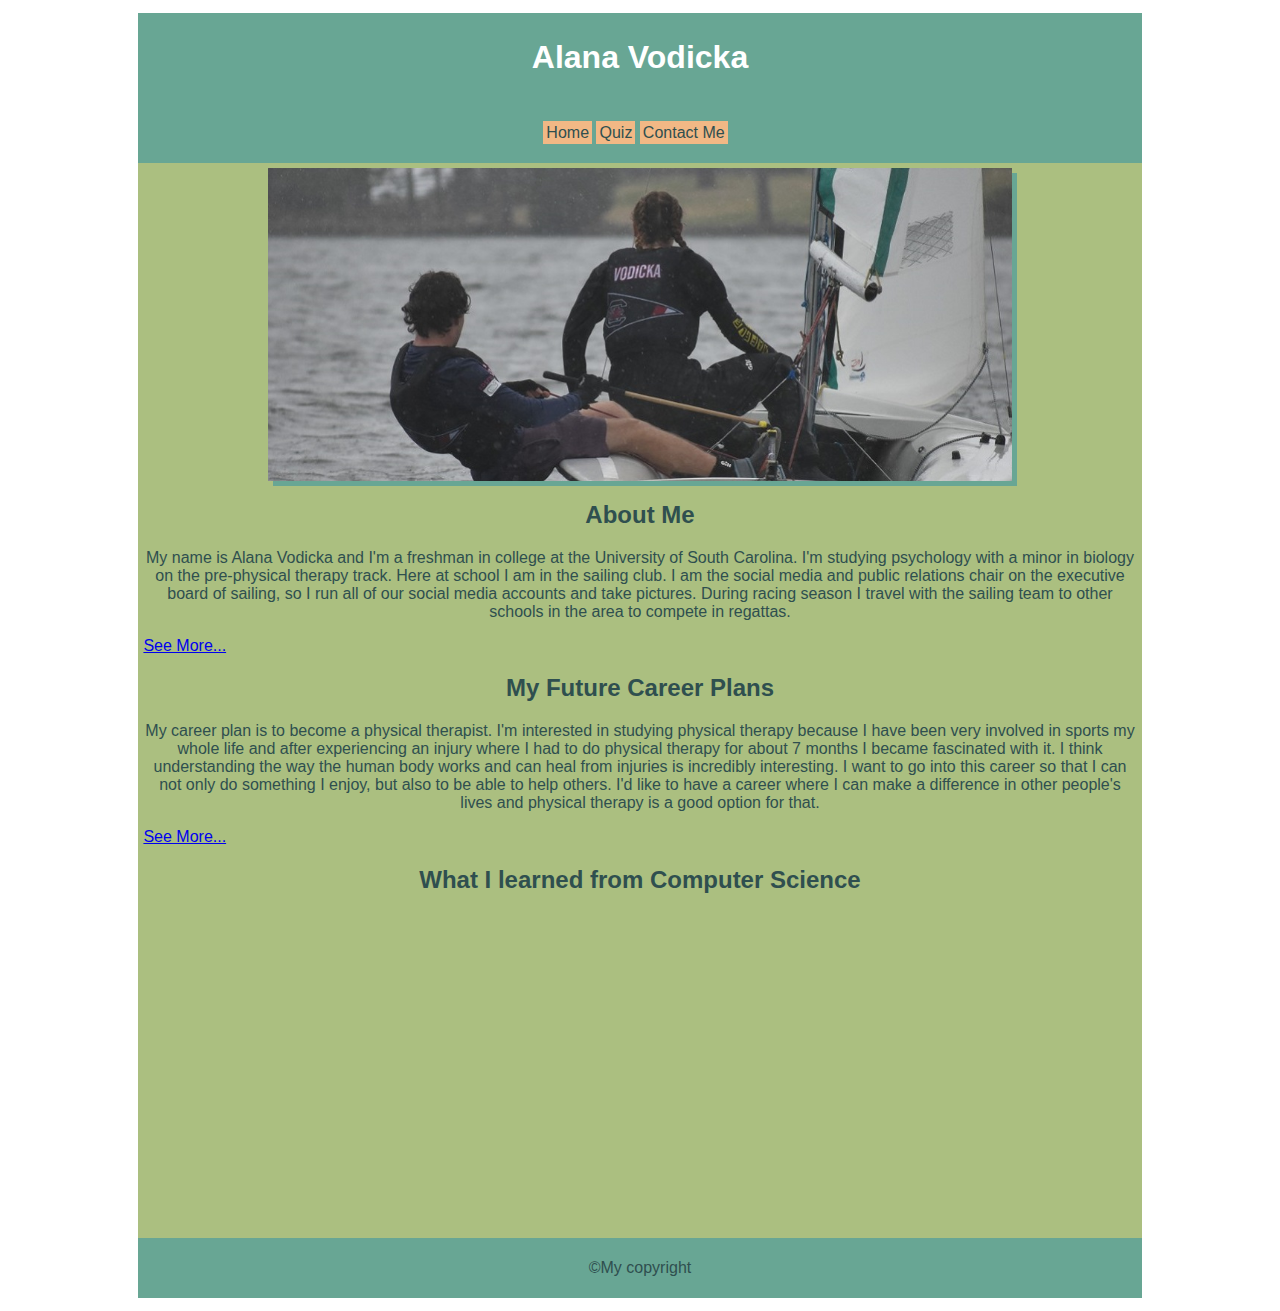
<file: index.html>
<!DOCTYPE html>
<html lang="en">
<head>
	<meta charset="utf-8">
	<title>CSCE 102: Project</title>
	<link rel="stylesheet" href="styles.css">
	<script src="script.js"></script>
	<!-- Alana Vodicka, CSCE 102: Section 14, 2/01/2023-->
</head>
<body>
	<div id="content">
		<header>
			<h1>Alana Vodicka<h1>
		</header>
		<nav id="main-nav">
			<ul>
				<li><a href="index.html">Home</a></li>
				<li><a href="quiz.html">Quiz</a></li>
				<li><a href="contact.html">Contact Me</a></li>
			</ul>
		</nav>
		<main>
			<img id="slideshow1" src="images/boat.jpg" class="slideshow">
			<img id="slideshow2" src="images/football.jpg" class="hidden">
			<img id="slideshow3" src="images/friends.jpg" class="hidden">
			<img id="slideshow4" src="images/gsc.jpg" class="hidden">
			<img id="slideshow5" src="images/stpats.jpg" class="hidden">
			<h2>About Me</h2>
				<p> My name is Alana Vodicka and I'm a freshman in college at the University of South Carolina. I'm studying psychology with a minor in biology on the pre-physical therapy track. Here at school I am in the sailing club. I am the social media and public relations chair on the executive board of sailing, so I run all of our social media accounts and take pictures. During  racing season I travel with the sailing team to other schools in the area to compete in regattas. </p>
				<p id="aboutMeP" class="hidden">I am originally from Northern Illinois. I'm very close with my family which consists of my parents and my younger sister Alyssa. Alyssa and I used to run cross country together in high school before I graduated. My family also enjoys spending time together on the water. We live up the street from a beach where we hang out with family friends and launch our boat. On the boat my whole family loves to go water skiing, including my grandparents, aunts, and uncles.</p>
				<a id="moreMe" onclick="aboutMe()" href="#"> See More...</a>
			<h2>My Future Career Plans</h2>
				<p>My career plan is to become a physical therapist. I'm interested in studying physical therapy because I have been very involved in sports my whole life and after experiencing an injury where I had to do physical therapy for about 7 months I became fascinated with it. I think understanding the way the human body works and can heal from injuries is incredibly interesting. I want to go into this career so that I can not only do something I enjoy, but also to be able to help others. I'd like to have a career where I can make a difference in other people's lives and physical therapy is a good option for that.</p>
				<p id="careerP" class="hidden">I'd like to go to graduate school somewhere on the east coast, but I'm not sure exactly where yet. After I graduate I'd like to move west and work somewhere in Colorado or Oregon. I think a really cool job to pursue would be working for a professional sports team as a part of their physical therapy team. In this I would be able to work specifically with athletes and build relationships with the team.</p>
				<a id="moreCareer" onclick="careerPlans()" href="#">See More...</a>
			<h2>What I learned from Computer Science</h2>
			<iframe width="560" height="315" src="https://www.youtube.com/embed/Bi8F3RN4PpY" title="YouTube video player" frameborder="0" allow="accelerometer; autoplay; clipboard-write; encrypted-media; gyroscope; picture-in-picture; web-share" allowfullscreen></iframe>
		</main>
		<footer>
			<p>&copy;My copyright</p>
		</footer>
</body>
</html>
</file>
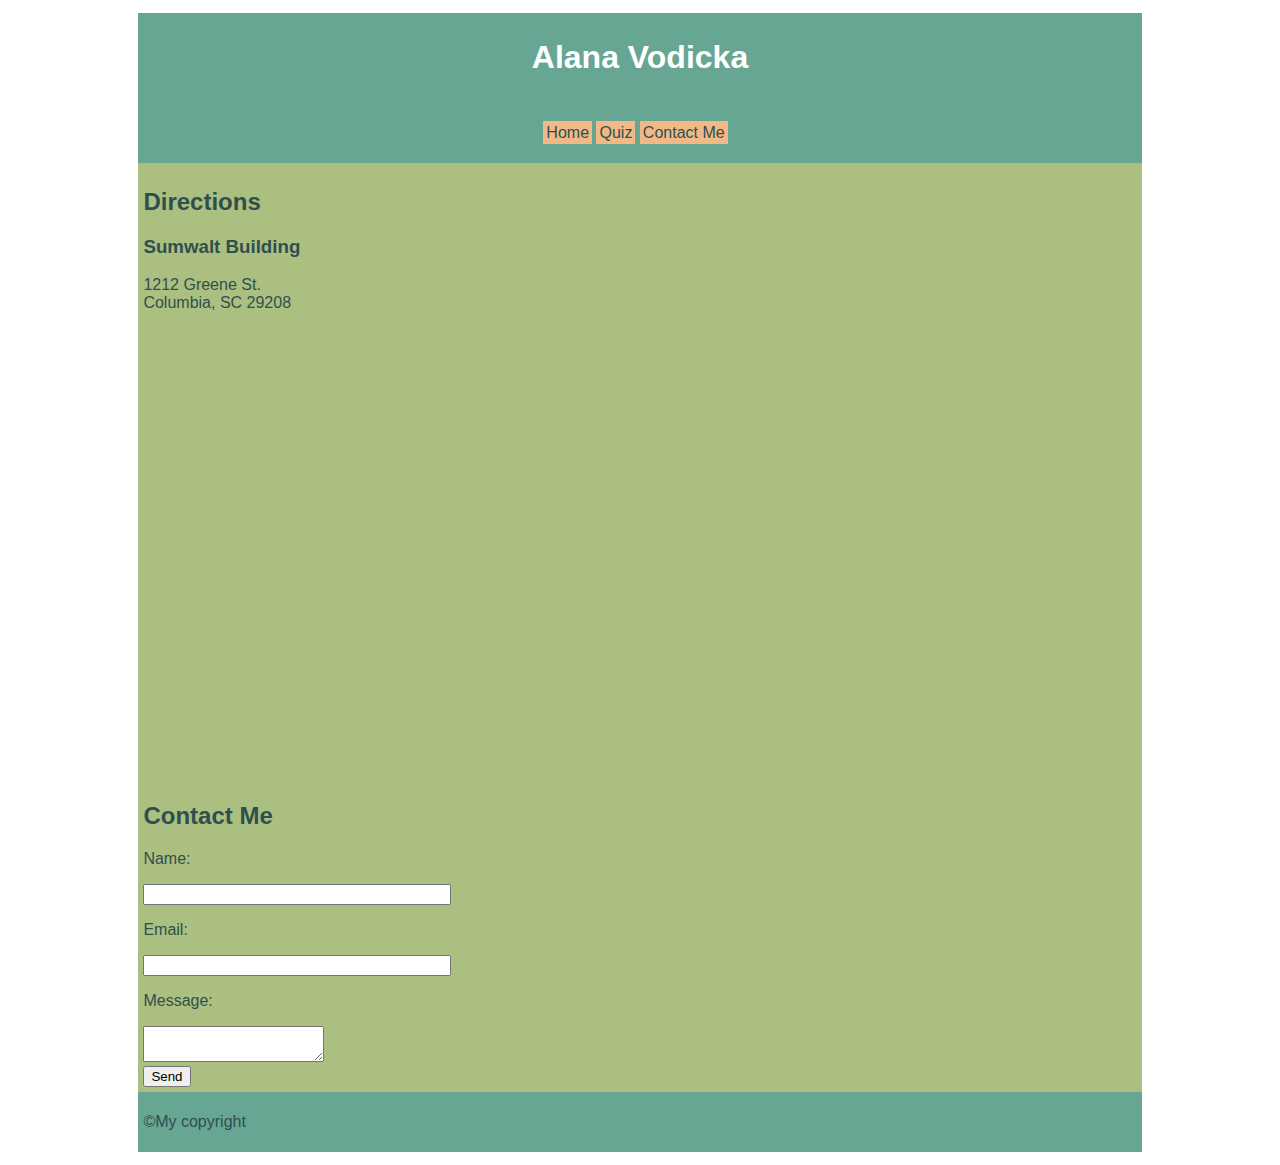
<file: contact.html>
<!DOCTYPE html>
<html lang="en">
<head>
	<meta charset="utf-8">
	<title>CSCE 102: Project</title>
	<link rel="stylesheet" href="styles.css">
	<!-- Alana Vodicka, CSCE 102: Section 14, 2/01/2023-->
</head>
<body>
	<div id="contact">
		<header>
			<h1>Alana Vodicka<h1>
		</header>
		<nav id="main-nav">
			<ul>
				<li><a href="index.html">Home</a></li>
				<li><a href="quiz.html">Quiz</a></li>
				<li><a href="contact.html">Contact Me</a></li>
			</ul>
		</nav>
		<main>
			<h2>Directions</h2>
			<h3>Sumwalt Building</h3>
			<p>1212 Greene St. <br> Columbia, SC 29208</p>
			<iframe src="https://www.google.com/maps/embed?pb=!1m18!1m12!1m3!1d3307.873654449071!2d-81.03031059999999!3d33.9957789!2m3!1f0!2f0!3f0!3m2!1i1024!2i768!4f13.1!3m3!1m2!1s0x88f8bad62f4efb29%3A0x7936e1eaa83c20c!2sSumwalt%20Building!5e0!3m2!1sen!2sus!4v1677695769074!5m2!1sen!2sus" width="600" height="450" style="border:0;" allowfullscreen="" loading="lazy" referrerpolicy="no-referrer-when-downgrade"></iframe>
			<h2>Contact Me</h2>
			<form action="https://api.web3forms.com/submit" method="POST">
				<input type="hidden" name="access_key" value="46ec9e68-6cc4-442f-96d8-17a565c6ad67">
				<p>Name: </p>
				<input type="text" name="name" required><br>
				<p>Email: </p>
				<input type="email" name="email" required><br>
				<p>Message: </p>
				<textarea name="message" required></textarea>
				<input type="hidden" name="redirect" value="https://web3forms.com/success">
				<br>
				<button type="submit">Send</button>
			</form>
		</main>
		<footer>
			<p>&copy;My copyright</p>
		</footer>
</body>
</html>
</file>
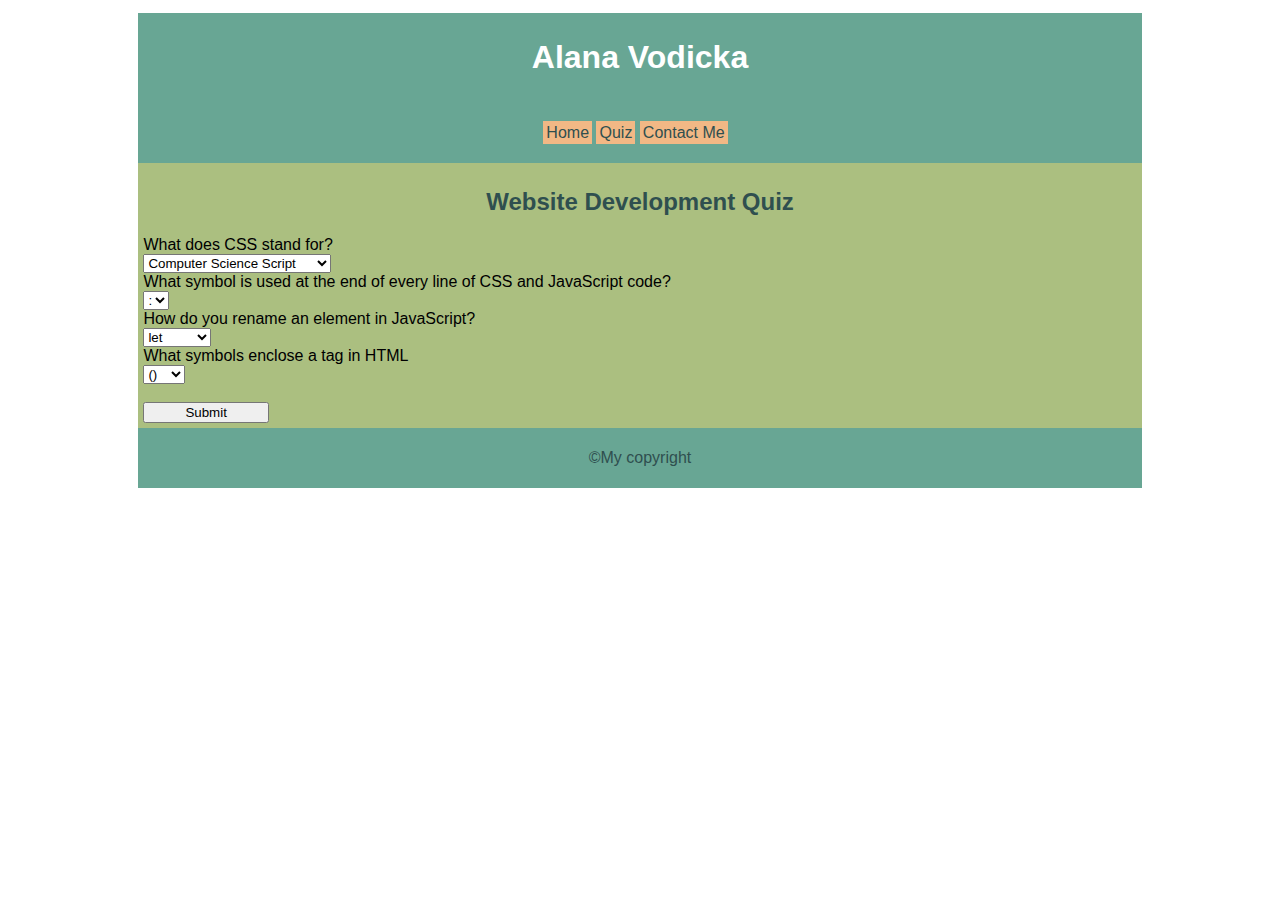
<file: quiz.html>
<!DOCTYPE html>
<html lang="en">
<head>
	<meta charset="utf-8">
	<title>CSCE 102: Project</title>
	<link rel="stylesheet" href="styles.css">
	<script src="script.js"></script>
	<!-- Alana Vodicka, CSCE 102: Section 14, 2/01/2023-->
</head>
<body>
	<div id="content">
		<header>
			<h1>Alana Vodicka<h1>
		</header>
		<nav id="main-nav">
			<ul>
				<li><a href="index.html">Home</a></li>
				<li><a href="quiz.html">Quiz</a></li>
				<li><a href="contact.html">Contact Me</a></li>
			</ul>
		</nav>
		<main>
			<h2>Website Development Quiz</h2>
			<label for="q1">What does CSS stand for?</label><br>
				<select id="q1">
					<option>Computer Science Script</option>
					<option>Cascading Style Sheets</option>
					<option>Corresponding Style Sheets</option>
					<option>Computer Style Script</option>
				</select>
			<br><label for="q2">What symbol is used at the end of every line of CSS and JavaScript code?</label><br>
				<select id="q2">
					<option>:</option>
					<option>,</option>
					<option>;</option>
					<option>.</option>
				</select>
			<br><label for="q3">How do you rename an element in JavaScript?</label><br>
				<select id="q3">
					<option>let</option>
					<option>name</option>
					<option>rename</option>
					<option>change</option>
				</select>
			<br><label for="q4">What symbols enclose a tag in HTML</label><br>
				<select id="q4">
					<option>()</option>
					<option>{}</option>
					<option>[]</option>
					<option>&lt &gt </option>
				</select>
			<br><br><button id="submit" onclick="checkAnswers()">Submit</button>
			<section id="result" class="hidden">
				<h2>Quiz Results</h2>
				<p id="one"></p>
				<p id="two"></p>
				<p id="three"></p>
				<p id="four"></p>
				<p id="score"></p>
			</section>
			
			
		</main>
		<footer>
			<p>&copy;My copyright</p>
		</footer>
	</div>
</body>
</html>
</file>
<file: styles.css>
body{
	font-family:Arial;
	padding:5px;
}
header{
	background:#68A694;
	color:white;
	padding:5px;
	text-align:center;
}
main{
	background:#ABBF80;
	padding:5px;
}
footer{
	background:#68A694;
	text-align:center;
	color:darkslategrey;
	padding:5px;
}
nav{
	background:#68A694;
	padding:5px;
	
}
#main-nav ul{
	list-style-type:none;
	padding-left:0;
	padding-right:4px;
}
#main-nav a{
	text-decoration:none;
	background:#F2B885;
	color:darkslategray;
	padding:3px;
	display:block;
	width:100%;
}
#main-nav li{
	margin:3px;
}
#main-nav a:hover{
	background:#BF613F;
	color:white;
}

	
#content h2, p{
	text-align:center;
	color:darkslategray;
}
.slideshow{
	display:block;
	margin-left:auto;
	margin-right:auto;
	width:75%;
	box-shadow: 5px 5px #68A694;
	/*1000px by 420px*/
}


#contact p{
	text-align:left;
}
#contact {
	color:darkslategray;
}
#contact input{
	width:300px;
}

#result p{
	text-align:left;
}


@media(min-width: 720px) {
	body {
		background:white;
	}
	#main-nav li, #main-nav a{
		display:inline;
		margin:0px;
	}
	nav{
		text-align:center;
		padding-left:0;
	}
	#content, #contact{
		width:80%;
		margin:auto;
	}
}


/*Java Stuff*/
.hidden{
	display:none;
}

#submit{
	padding-left:40px;
	padding-right:40px;
}
</file>
